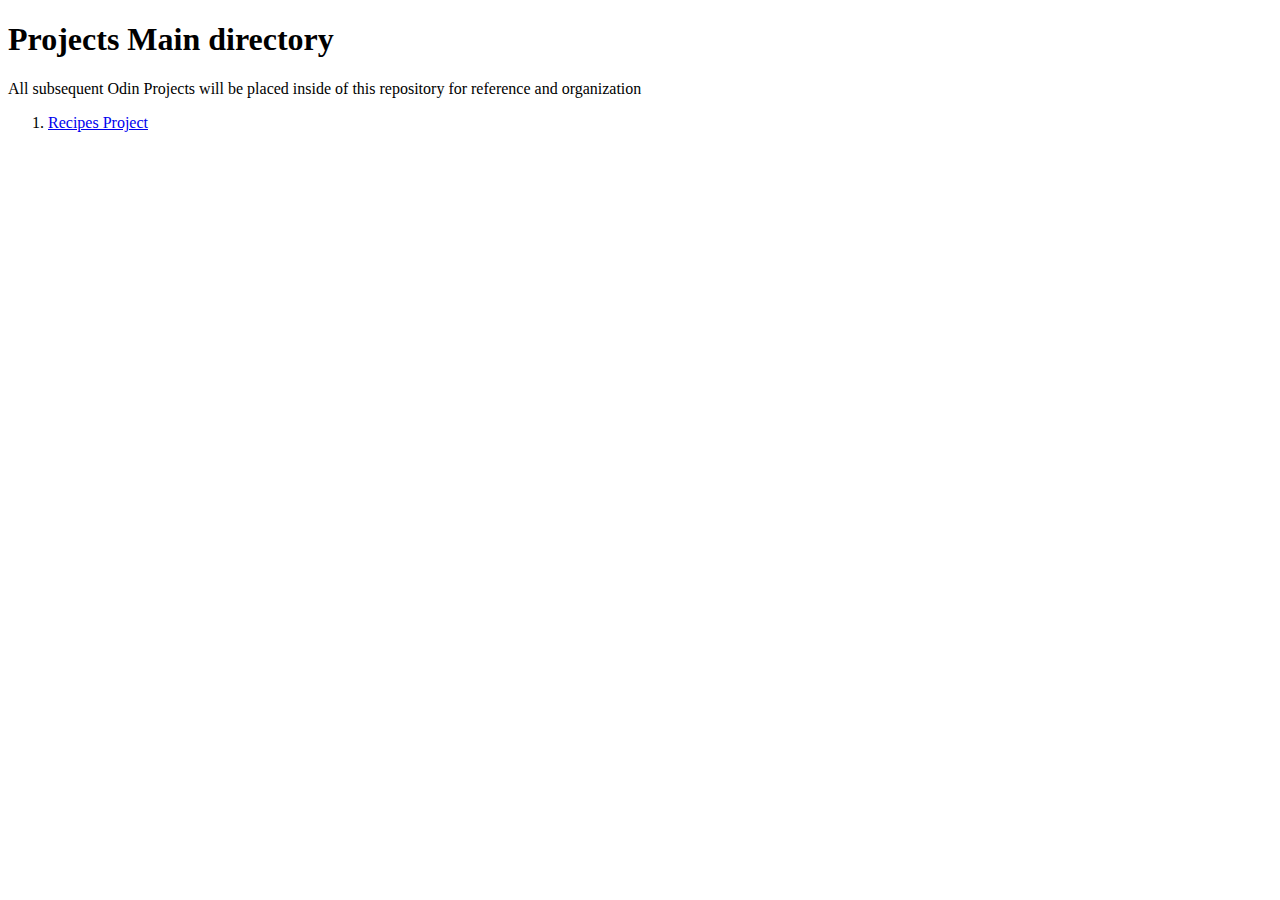
<file: index.html>
<!DOCTYPE html>
<html lang="en">
<head>
    <meta charset="UTF-8">
    <meta name="viewport" content="width=device-width, initial-scale=1.0">
    <title>Odin projects main directory</title>
</head>
<body>
   <h1>Projects Main directory</h1>
   <p>All subsequent Odin Projects will be placed inside of this repository for reference and organization</p>
   <ol>
    <li>
        <a href="./odin-recipes/index.html">Recipes Project</a>
    </li>
   </ol> 
</body>
</html>
</file>
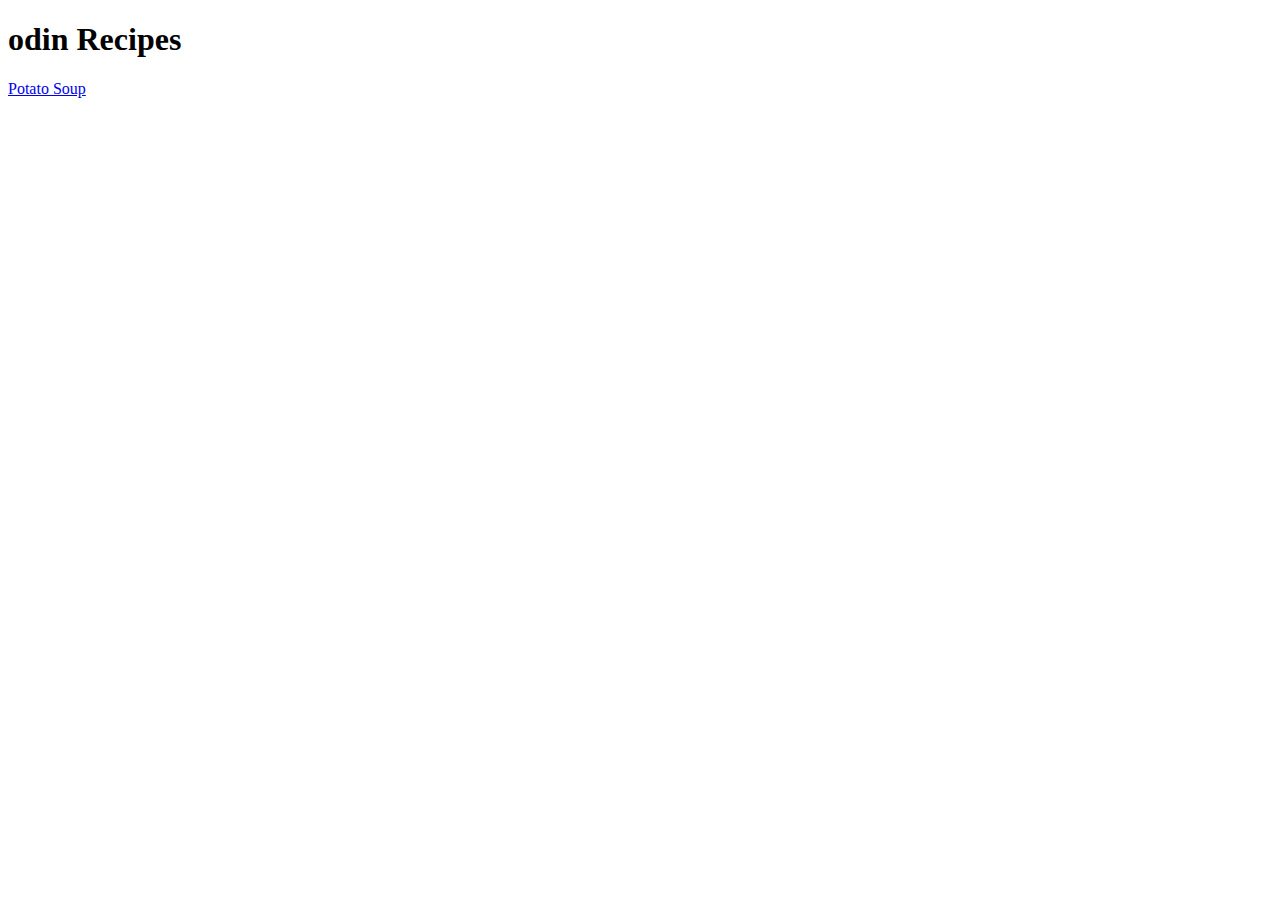
<file: odin-recipes/index.html>
<!DOCTYPE html>
<html lang="en">
<head>
    <meta charset="UTF-8">
    <meta name="viewport" content="width=device-width, initial-scale=1.0">
    <title>Odin Recipes</title>
</head>
<body>
    <h1>odin Recipes</h1>
    <a href="recipes/potato-soup.html"> Potato Soup</a>
</body>
</html>
</file>
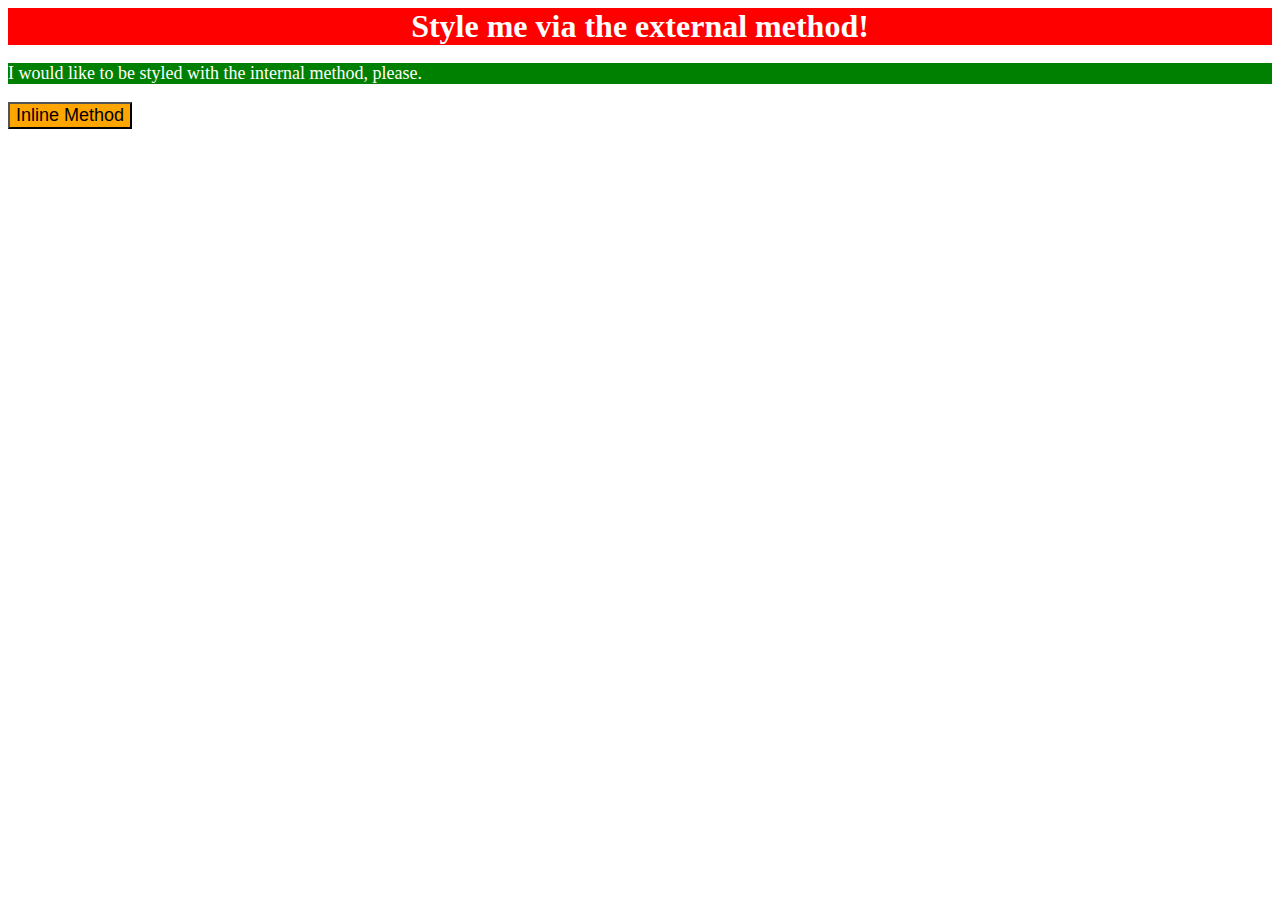
<file: foundations/01-css-methods/index.html>
<!DOCTYPE html>
<html lang="en">
  <head>
    <meta charset="UTF-8">
    <meta http-equiv="X-UA-Compatible" content="IE=edge">
    <meta name="viewport" content="width=device-width, initial-scale=1.0">
    <link rel="stylesheet" href="./css/styles.css">
    <style>
      p {
        color: white;
        background-color: green;
        font-size: 18px;
      }
    </style>
    <title>Methods for Adding CSS</title>
    
  </head>
  <body>
    <div>Style me via the external method!</div>
    <p>I would like to be styled with the internal method, please.</p>
    <button style="background-color: orange; font-size: 18px;">Inline Method</button>
  </body>
</html>
</file>
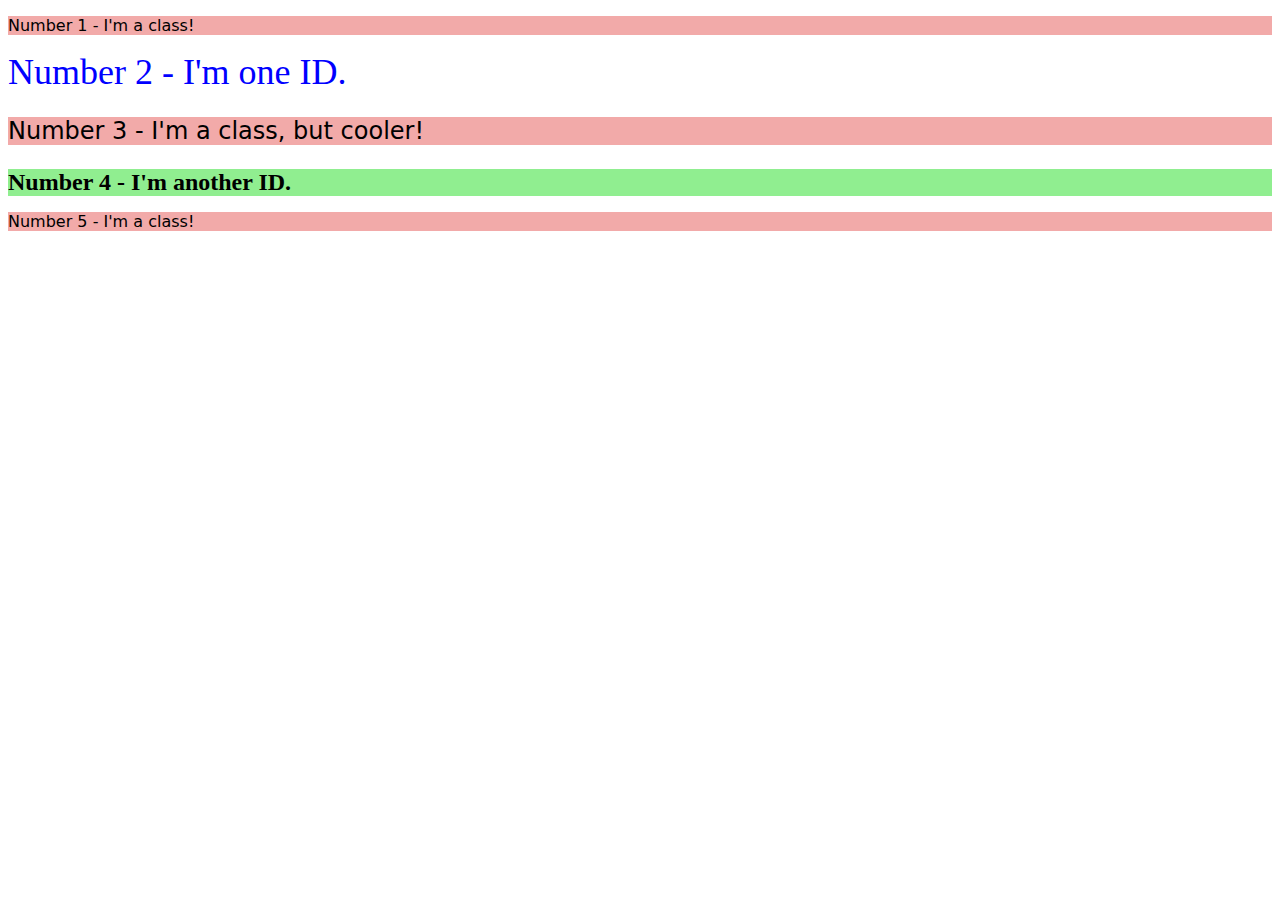
<file: foundations/02-class-id-selectors/index.html>
<!DOCTYPE html>
<html lang="en">
  <head>
    <meta charset="UTF-8">
    <meta http-equiv="X-UA-Compatible" content="IE=edge">
    <meta name="viewport" content="width=device-width, initial-scale=1.0">
    <title>Class and ID Selectors</title>
    <link rel="stylesheet" href="./css/styles.css">
  </head>
  <body>
    <p class ="oddnum">Number 1 - I'm a class!</p>
    <div id="num2">Number 2 - I'm one ID.</div>
    <p class ="oddnum" id="num3">Number 3 - I'm a class, but cooler!</p>
    <div id="num4">Number 4 - I'm another ID.</div>
    <p class="oddnum">Number 5 - I'm a class!</p>
  </body>
</html>
</file>
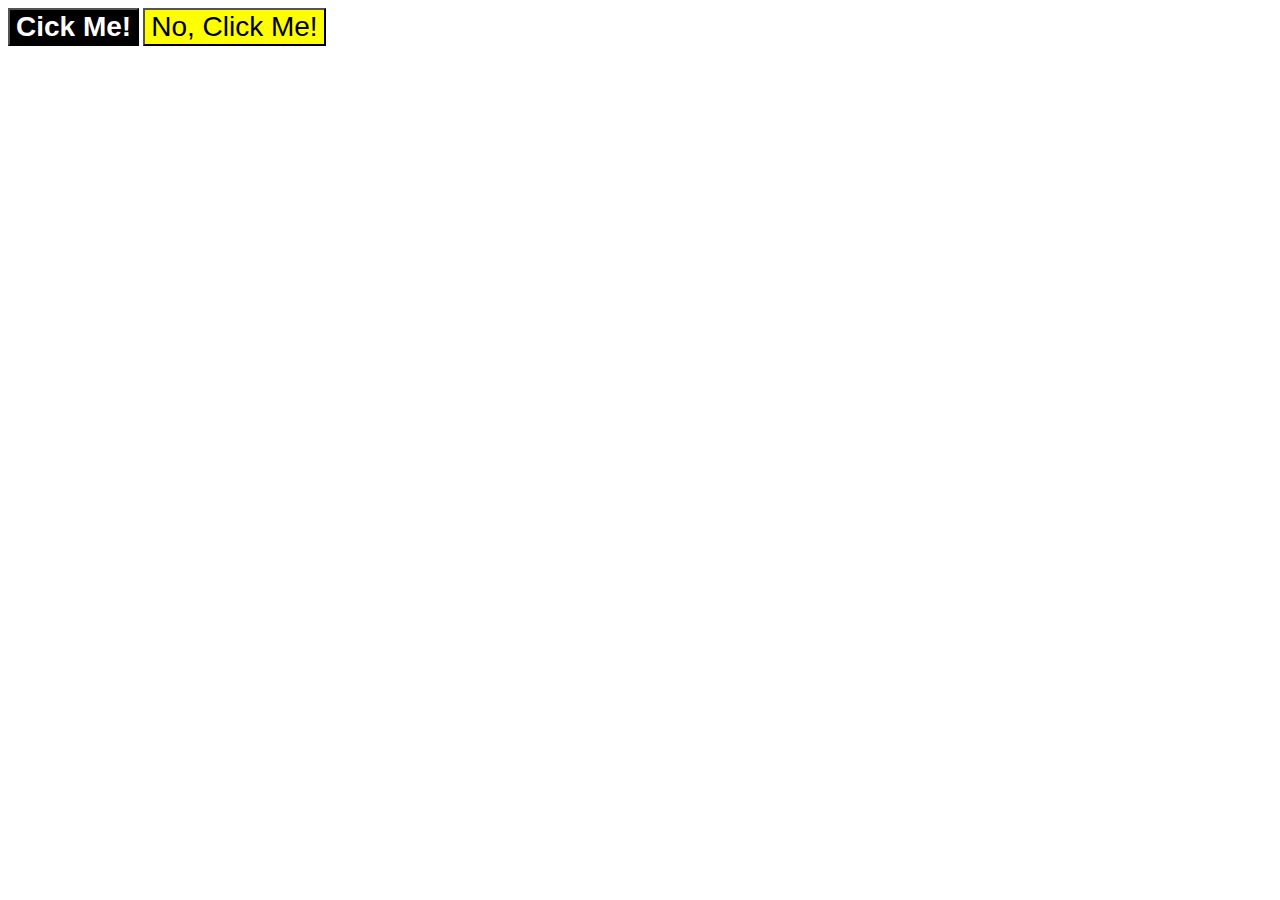
<file: foundations/03-group-selectors/index.html>
<!DOCTYPE html>
<html lang="en">
<head>
    <link rel="stylesheet" href="./css/styles.css">
    <meta charset="UTF-8">
    <meta name="viewport" content="width=device-width, initial-scale=1.0">
    <title>Grouping Selectors
    </title>
</head>
<body>
    <button class="txt1">Cick Me!</button>
    <button class="txt2">No, Click Me!</button>
</body>
</html>
</file>
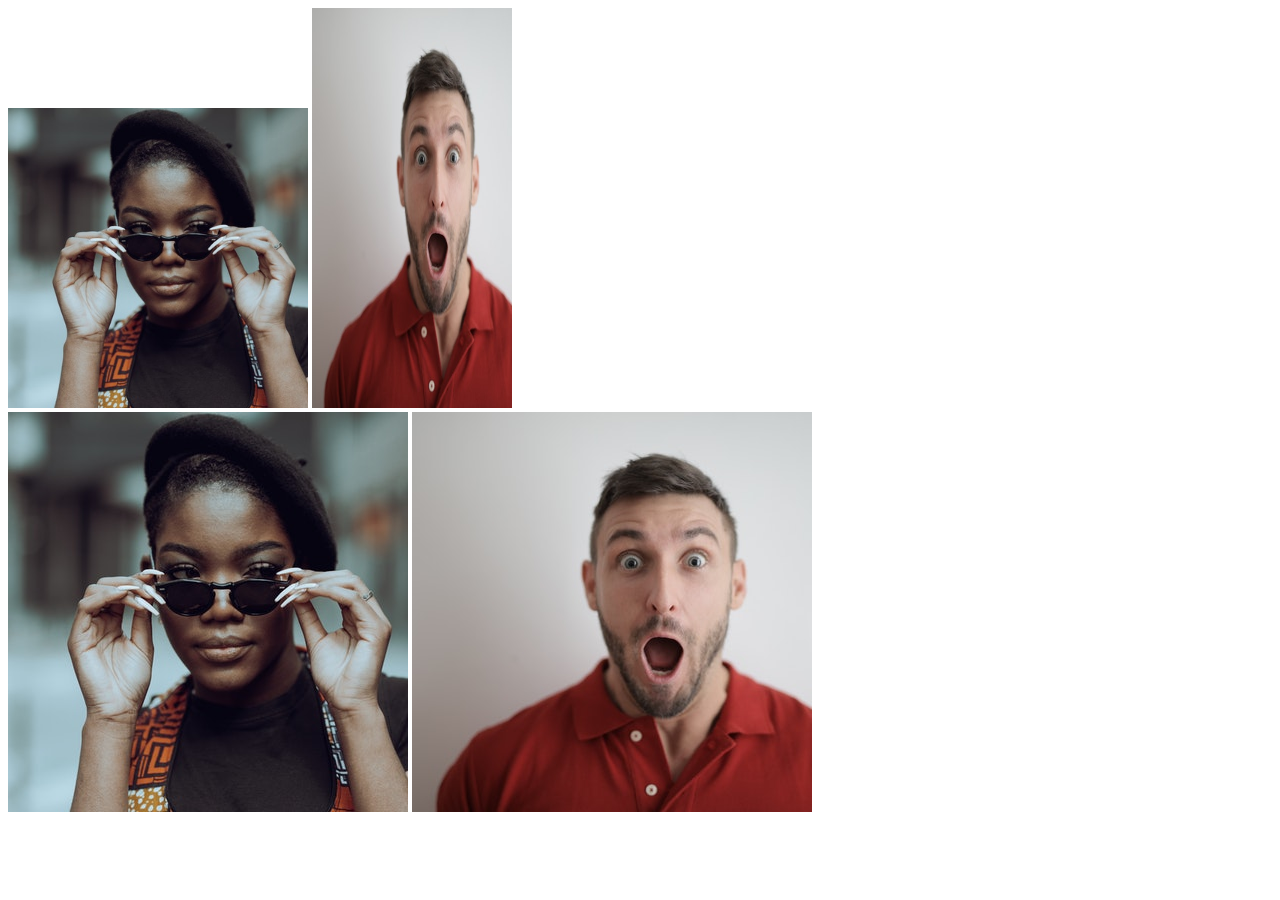
<file: foundations/04-chaining-selectors/index.html>
<!DOCTYPE html>
<html lang="en">
  <head>
    <meta charset="UTF-8">
    <meta http-equiv="X-UA-Compatible" content="IE=edge">
    <meta name="viewport" content="width=device-width, initial-scale=1.0">
    <title>Chaining Selectors</title>
    <link rel="stylesheet" href="./css/styles.css">
  </head>
  <body>
    <!-- Check image source path. Review Foundations lesson - Links and Images -->
    <!-- Use the classes BELOW this line -->
    <div>
      <img class="avatar proportioned" src="./images/pexels-katho-mutodo-8434791.jpg" alt="Woman with glasses">
      <img class="avatar distorted" src="./images/pexels-andrea-piacquadio-3777931.jpg" alt="Man with surprised expression">
    </div>
    <!-- Use the classes ABOVE this line -->
    <div>
      <img class="original proportioned" src="./images/pexels-katho-mutodo-8434791.jpg" alt="Woman with glasses">
      <img class="original distorted" src="./images/pexels-andrea-piacquadio-3777931.jpg" alt="Man with surprised expression">
    </div>
  </body>
</html>
</file>
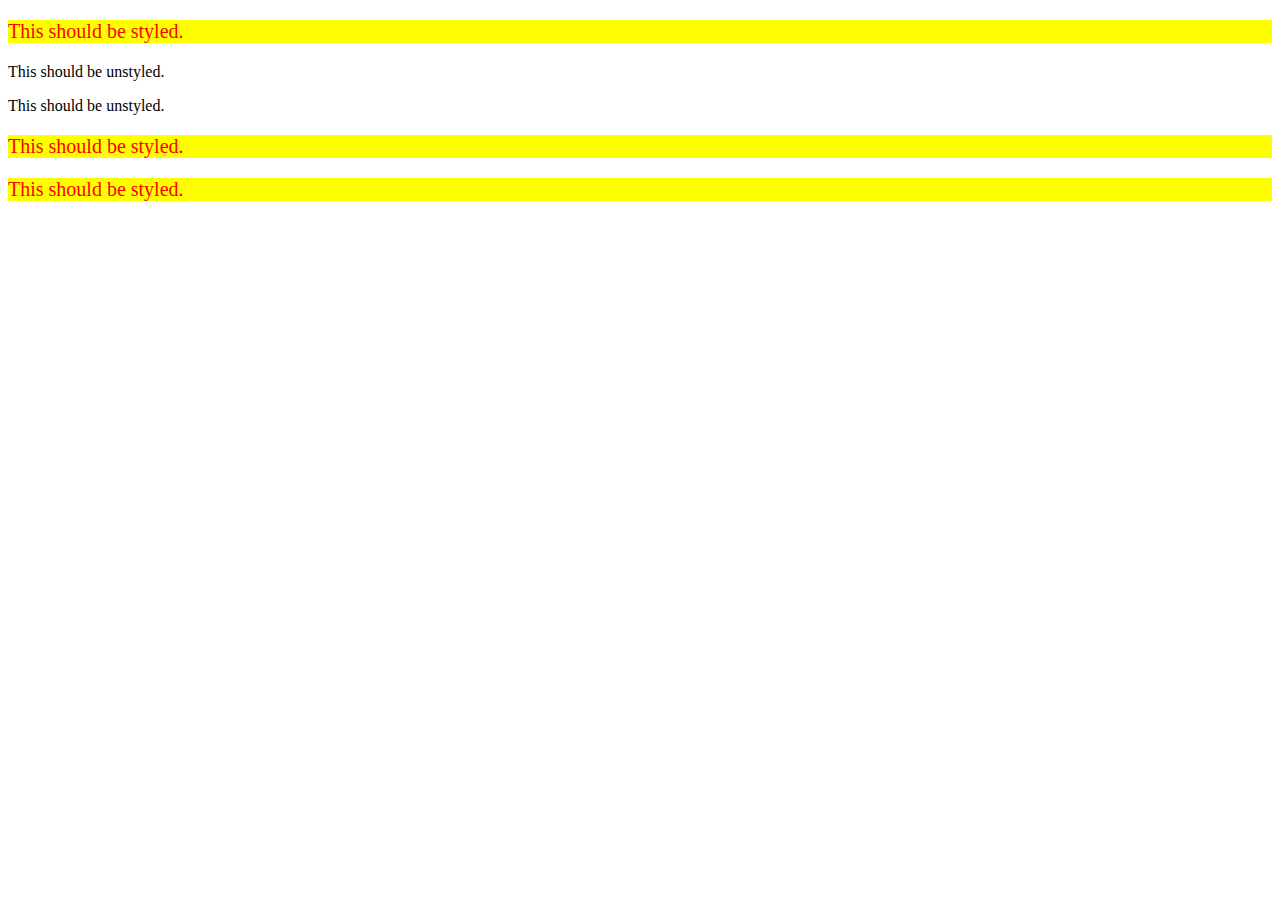
<file: foundations/05-descendant-combinator/index.html>
<!DOCTYPE html>
<html lang="en">
  <head>
    <meta charset="UTF-8">
    <meta http-equiv="X-UA-Compatible" content="IE=edge">
    <meta name="viewport" content="width=device-width, initial-scale=1.0">
    <title>Descendant Combinator</title>
    <link rel="stylesheet" href="./css/styles.css">
  </head>
  <body>
    <div class="container">
      <p class="text">This should be styled.</p>
    </div>
    <p class="text">This should be unstyled.</p>
    <p class="text">This should be unstyled.</p>
    <div class="container">
      <p class="text">This should be styled.</p>
      <p class="text">This should be styled.</p>
    </div>
  </body>
</html>
</file>
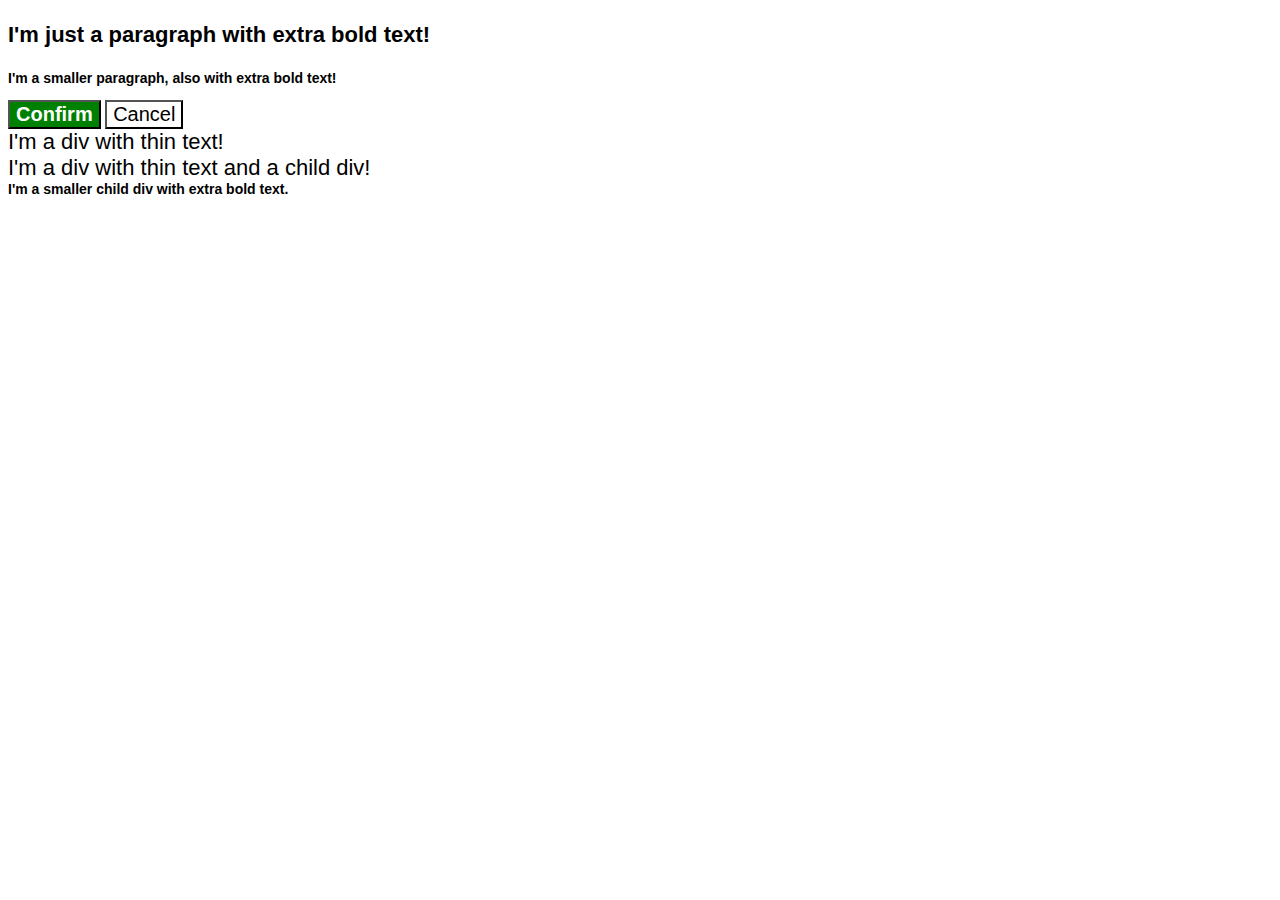
<file: foundations/06-cascade-fix/index.html>
<!DOCTYPE html>
<html lang="en">
  <head>
    <meta charset="UTF-8">
    <meta http-equiv="X-UA-Compatible" content="IE=edge">
    <meta name="viewport" content="width=device-width, initial-scale=1.0">
    <title>Fix the Cascade</title>
    <link rel="stylesheet" href="./css/styles.css">
  </head>
  <body>
    <p class="para">I'm just a paragraph with extra bold text!</p>
    <p class="para small-para">I'm a smaller paragraph, also with extra bold text!</p>

    <button id="confirm-button" class="button confirm">Confirm</button>
    <button id="cancel-button" class="button cancel">Cancel</button>

    <div class="text">I'm a div with thin text!</div>
    <div class="text">I'm a div with thin text and a child div!
      <div class="text child">I'm a smaller child div with extra bold text.</div>
    </div>
  </body>
</html>
</file>
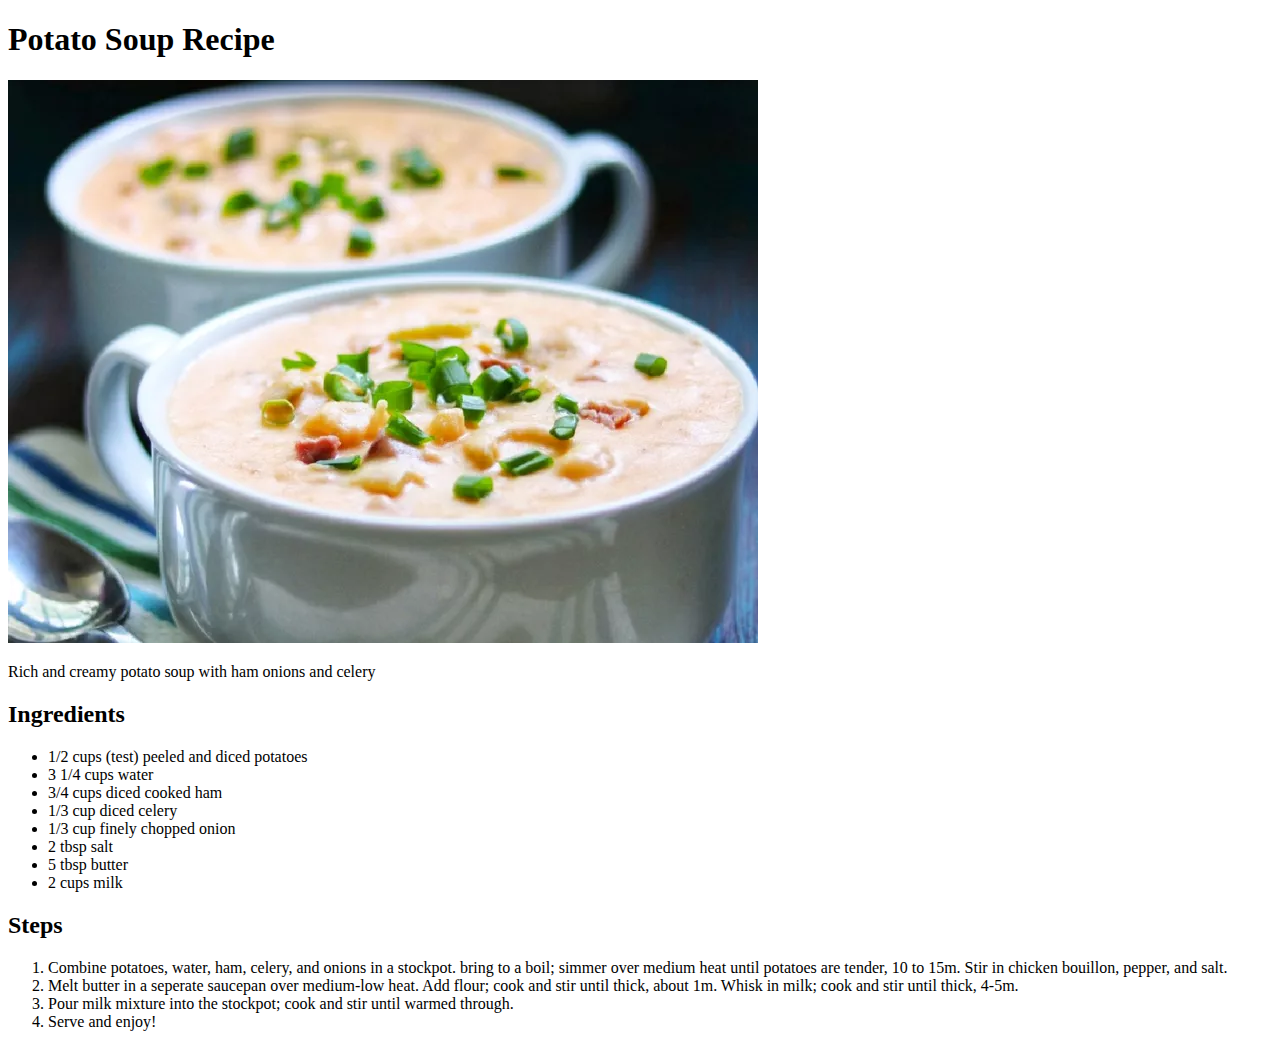
<file: odin-recipes/recipes/potato-soup.html>
<!DOCTYPE html>
<html lang="en">
<head>
    <meta charset="UTF-8">
    <meta name="viewport" content="width=device-width, initial-scale=1.0">
    <title>Potato Soup Recipes</title>             
</head>
<body>
    <h1>Potato Soup Recipe</h1>
    <img src=../img/potato-soup.jpg alt="Potato soup with bacon inside of a white cup lit by sunlight">
    <p>Rich and creamy potato soup with ham onions and celery</p>
    <h2>Ingredients</h2>
    <ul>
        <li>1/2 cups (test) peeled and diced potatoes</li>
        <li>3 1/4 cups water</li>
        <li>3/4 cups diced cooked ham</li>
        <li>1/3 cup diced celery</li>
        <li>1/3 cup finely chopped onion</li>
        <li>2 tbsp salt</li>
        <li>5 tbsp butter</li>
        <li>2 cups milk</li>
    </ul>
    <h2>Steps</h2>
    <ol>
        <li>Combine potatoes, water, ham, celery, and onions in a stockpot. bring to a boil; simmer over medium heat until potatoes are tender, 10 to 15m. Stir in chicken bouillon, pepper, and salt.</li>
        <li>Melt butter in a seperate saucepan over medium-low heat. Add flour; cook and stir until thick, about 1m. Whisk in milk; cook and stir until thick, 4-5m.</li>
        <li>Pour milk mixture into the stockpot; cook and stir until warmed through.</li>
        <li>Serve and enjoy!</li>
    </ol>
</body>
</html>
</file>
<file: foundations/01-css-methods/css/styles.css>
div {
    color: white;
    background-color: red;
    font-size: 32px;
    text-align: center;
    font-weight: bold;
}

button {
    background-color: orange;
    font-size: 18ox;
}
</file>
<file: foundations/02-class-id-selectors/css/styles.css>
.oddnum {
    background-color: #f2aaa9 ;
    font-family: 'Verdana', 'DejaVu Sans', sans-serif;
}
#num2 {
    color: blue ;
    font-size: 36px;
}
.oddnum#num3 {
    background-color: #f2aaa9;
    font-size: 24px;
}
#num4 {
    background-color: lightgreen;
    font-size: 24px;
    font-weight: bold;
}
</file>
<file: foundations/03-group-selectors/css/styles.css>
.txt1,
.txt2 {
    font-size: 28px;
    font-family: 'Helvetica','Times New Roman', sans-serif;
}
.txt1 {
    background-color: black;
    color: white;
    font-weight: bold;
}
.txt2 {
    background-color: yellow;
}
</file>
<file: foundations/04-chaining-selectors/css/styles.css>
.avatar.proportioned {
    width: 300px;
    height: auto;
}

.avatar.distorted {
    width: 200px;
    height: 400px;
}
</file>
<file: foundations/05-descendant-combinator/css/styles.css>
.container .text {
    background-color: yellow;
    color: red;
    font-size: 20px;
}
</file>
<file: foundations/06-cascade-fix/css/styles.css>
body {
    font-family: Arial, Helvetica, sans-serif;
  }
  
  /*Paragraph Styles*/
  .para,
  .small-para {
    color: hsl(0, 0%, 0%);
    font-weight: 800;
  }
  .para {
    font-size: 22px;
  }
  .small-para {
    font-size: 14px;
  }
  
 /*Button Style*/
  .button {
    background-color: rgb(255, 255, 255);
    color: rgb(0, 0, 0);
    font-size: 20px;
  }
  .confirm {
    background: green;
    color: white;
    font-weight: bold;
  } 
  
  /*Text Styles*/
  .text {
    color: rgb(0, 0, 0);
    font-size: 22px;
    font-weight: 100;
  }
  .child {
    color: rgb(0, 0, 0);
    font-weight: 800;
    font-size: 14px;
  }
</file>
